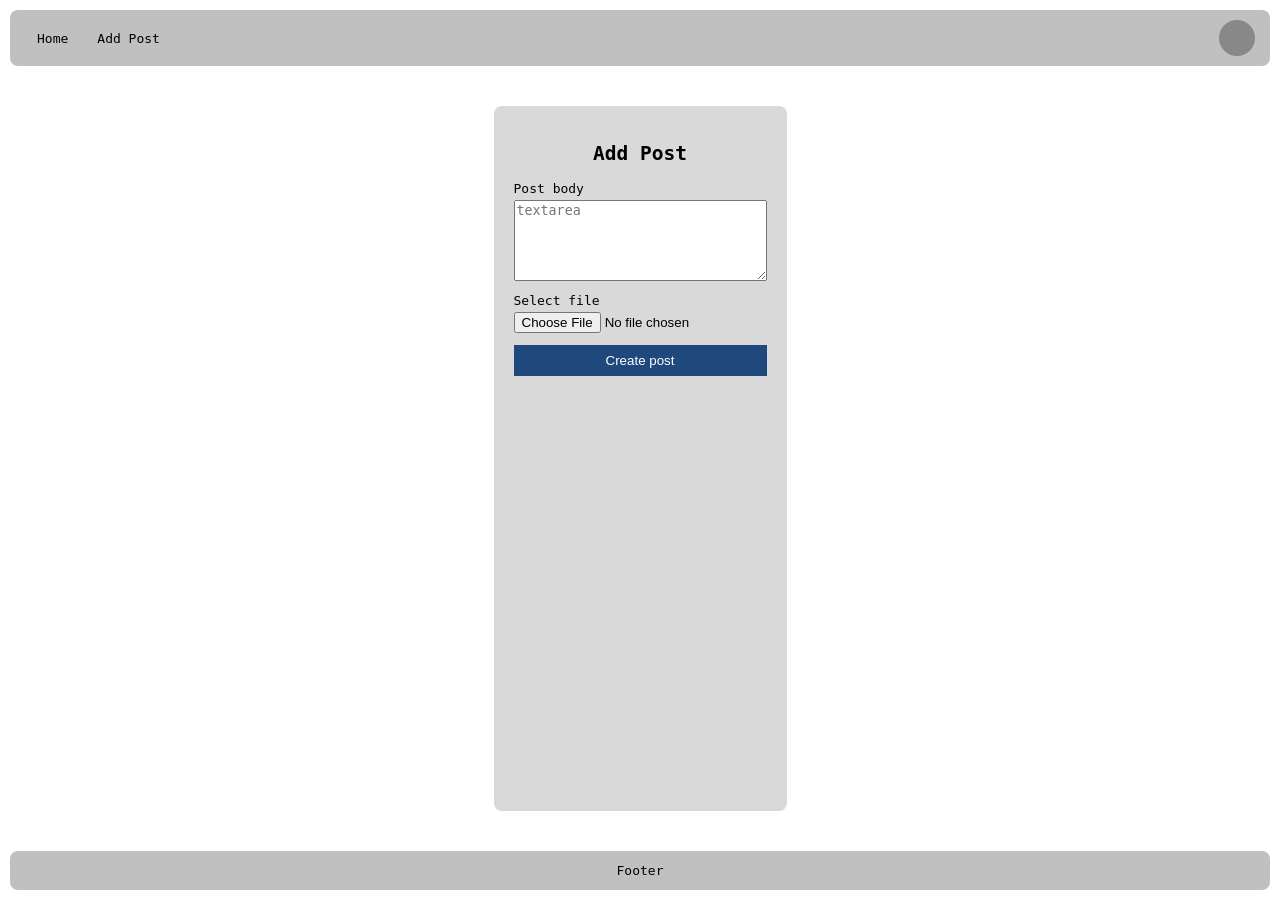
<file: addPost.html>
<!DOCTYPE html>
<html lang="en">
<head>
  <meta charset="UTF-8">
  <meta name="viewport" content="width=device-width, initial-scale=1.0">
  <title>PostIt - Add Post</title>
  <link rel="stylesheet" href="style.css">
</head>
<body>

  <header class="site-header">
    <nav>
      <a href="index.html">Home</a>
      <a href="addPost.html">Add Post</a>
    </nav>
    <a href="login.html" class="avatar" aria-label="Login"></a>
  </header>

  <main>
    <section class="card">
      <h1>Add Post</h1>
      <form action="index.html">
        <label>
          Post body
          <textarea name="body" rows="5" placeholder="textarea"></textarea>
        </label>

        <label>
          Select file
          <input type="file" name="file">
        </label>

        <button type="submit" class="primary">Create post</button>
      </form>
    </section>
  </main>

  <footer>Footer</footer>

</body>
</html>
</file>
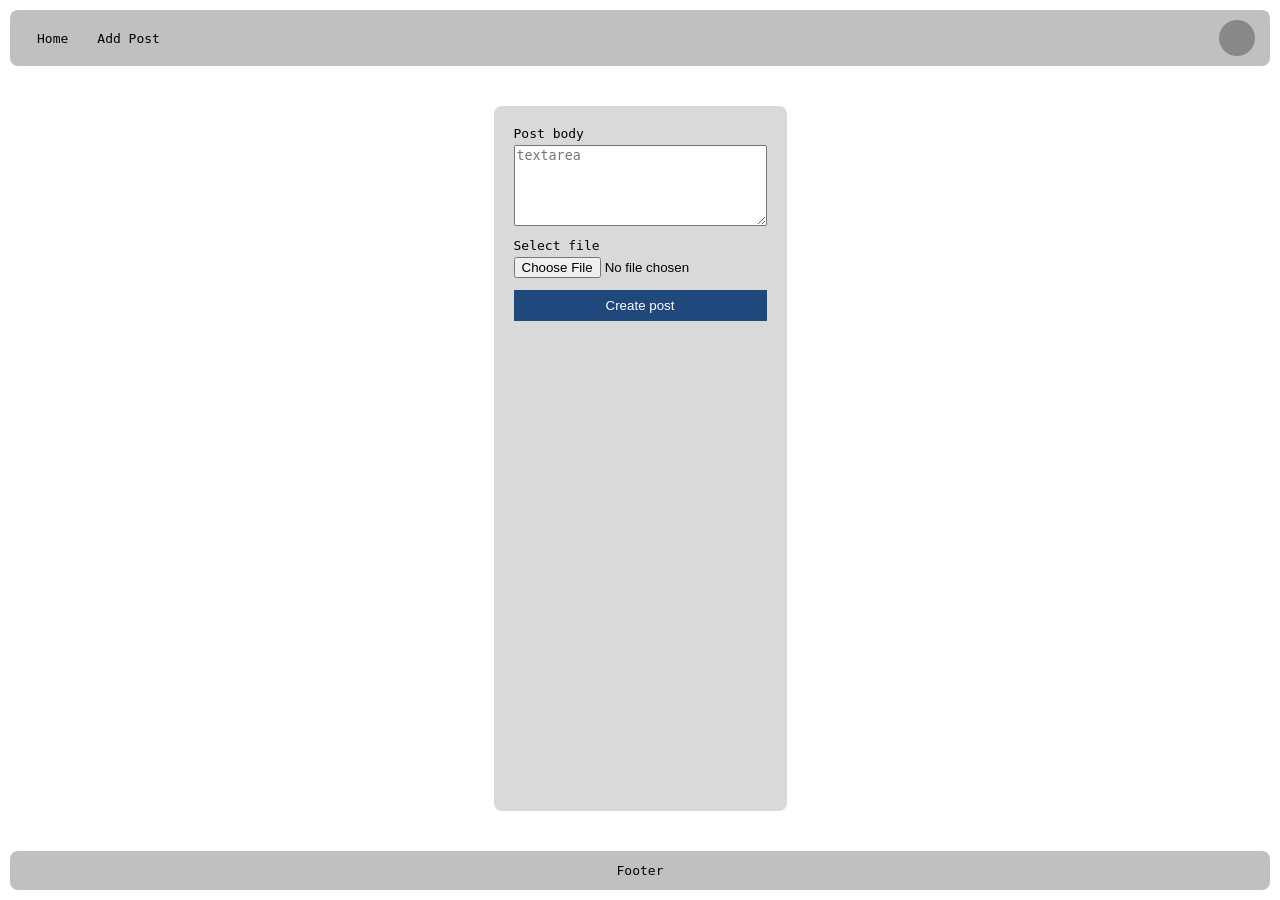
<file: Addpost.html>
<!DOCTYPE html>
<html lang="en">
<head>
  <meta charset="UTF-8">
  <meta name="viewport" content="width=device-width, initial-scale=1.0">
  <title>PostIt - Add Post</title>
  <link rel="stylesheet" href="style.css">
</head>
<body>

  <header class="site-header">
    <nav>
      <a href="index.html">Home</a>
      <a href="addPost.html">Add Post</a>
    </nav>
    <a href="login.html" class="avatar" aria-label="Login"></a>
  </header>

  <main>
    <section class="card">
      <!-- action="index.html" sends the user back to the home page on submit -->
      <form action="index.html">
        <label>
          Post body
          <textarea name="body" rows="5" placeholder="textarea"></textarea>
        </label>

        <label>
          Select file
          <input type="file" name="file">
        </label>

        <button type="submit" class="primary">Create post</button>
      </form>
    </section>
  </main>

  <footer>Footer</footer>

</body>
</html>
</file>
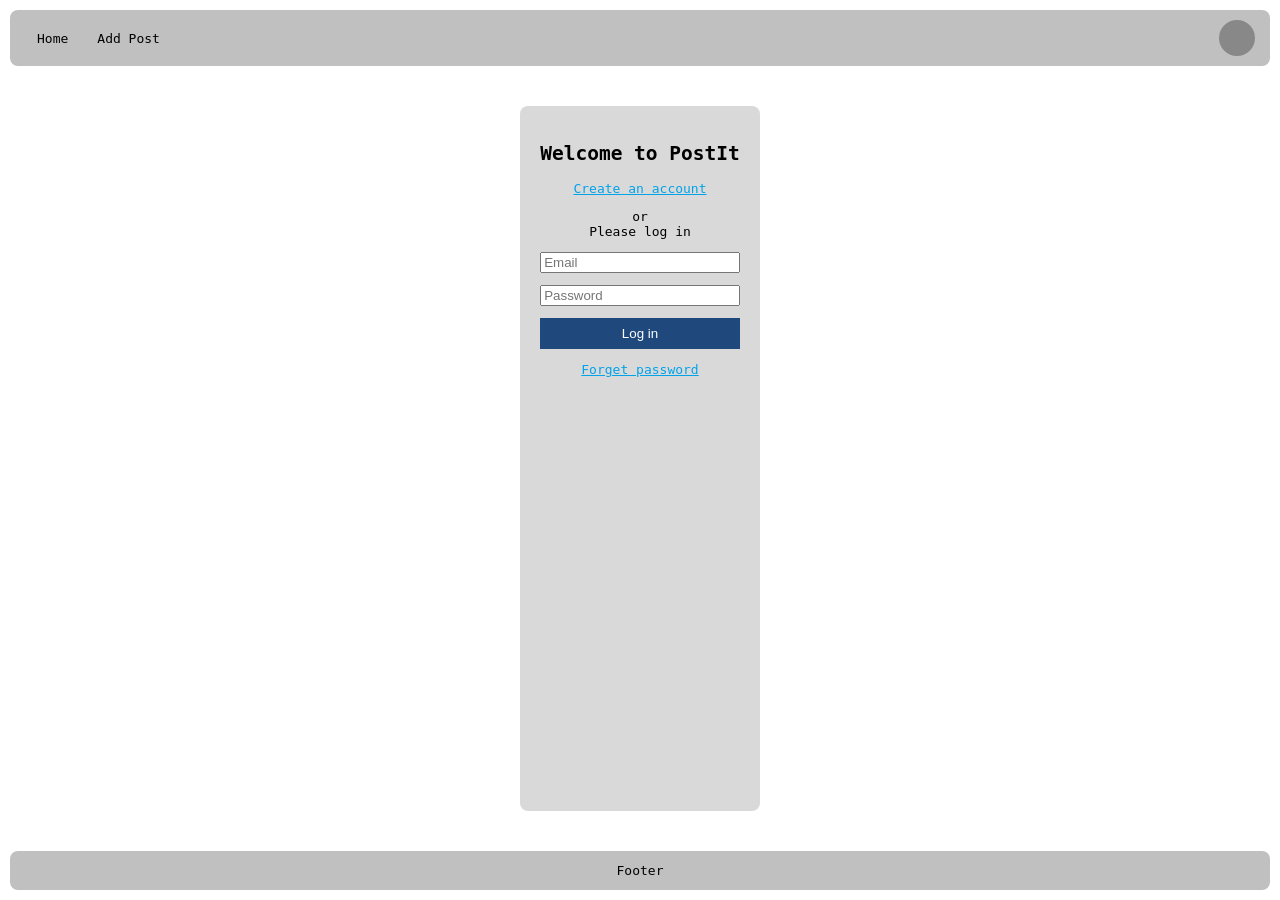
<file: login.html>
<!DOCTYPE html>
<html lang="en">
<head>
  <meta charset="UTF-8">
  <meta name="viewport" content="width=device-width, initial-scale=1.0">
  <title>PostIt - Login</title>
  <link rel="stylesheet" href="style.css">
</head>
<body>

  <header class="site-header">
    <nav>
      <a href="index.html">Home</a>
      <a href="addPost.html">Add Post</a>
    </nav>
    <span class="avatar"></span>
  </header>

  <main>
    <section class="card">
      <h1>Welcome to PostIt</h1>
      <a href="#">Create an account</a>
      <p>or<br>Please log in</p>

      <form action="index.html">
        <input type="email" name="email" placeholder="Email" required>
        <input type="password" name="password" placeholder="Password" required>
        <button type="submit" class="primary">Log in</button>
      </form>

      <p><a href="#">Forget password</a></p>
    </section>
  </main>

  <footer>Footer</footer>

</body>
</html>
</file>
<file: style.css>
* { box-sizing: border-box; }

body {
  margin: 0;
  font-family: monospace;
  background: #fff;
  min-height: 100vh;
  display: flex;
  flex-direction: column;
}

header.site-header {
  display: flex;
  justify-content: space-between;
  align-items: center;
  background: #c0c0c0;
  padding: 10px 15px;
  border-radius: 8px;
  margin: 10px;
}

nav { display: flex; gap: 5px; }

nav a {
  color: #000;
  text-decoration: none;
  padding: 8px 12px;
  border-radius: 4px;
}

nav a:hover { background: #1f497d; color: #fff; }

.avatar {
  width: 36px;
  height: 36px;
  border-radius: 50%;
  background: #888;
  display: inline-block;
}

main {
  flex: 1;
  display: flex;
  gap: 10px;
  margin: 0 10px;
}

.side { flex: 1; background: #bbb; border-radius: 8px; }
.content { flex: 2; display: flex; flex-direction: column; gap: 10px; }

article {
  background: #d9d9d9;
  border-radius: 8px;
  padding: 10px;
}

article > header {
  display: flex;
  justify-content: space-between;
  align-items: center;
}

article img { width: 100%; border-radius: 4px; margin-top: 8px; }

article img + p { font-weight: bold; }

article p ~ .like { background: none; border: none; font-size: 1.2em; cursor: pointer; }

.card {
  background: #d9d9d9;
  border-radius: 8px;
  padding: 20px;
  max-width: 350px;
  margin: 30px auto;
  text-align: center;
}

.card form { display: flex; flex-direction: column; gap: 12px; }

.card label { display: flex; flex-direction: column; text-align: left; gap: 4px; }

.card a { color: #00a2e8; }

button.primary {
  background: #1f497d;
  color: #fff;
  border: none;
  padding: 8px 14px;
  cursor: pointer;
}

button.primary:hover { background: #2e6bb5; }

footer {
  background: #c0c0c0;
  text-align: center;
  padding: 12px;
  border-radius: 8px;
  margin: 10px;
}

.hidden {
  position: absolute;
  width: 1px;
  height: 1px;
  overflow: hidden;
  clip: rect(0 0 0 0);
}

@media (max-width: 600px) {
  .side { display: none; }
  .content { flex: 1; }
}
</file>
